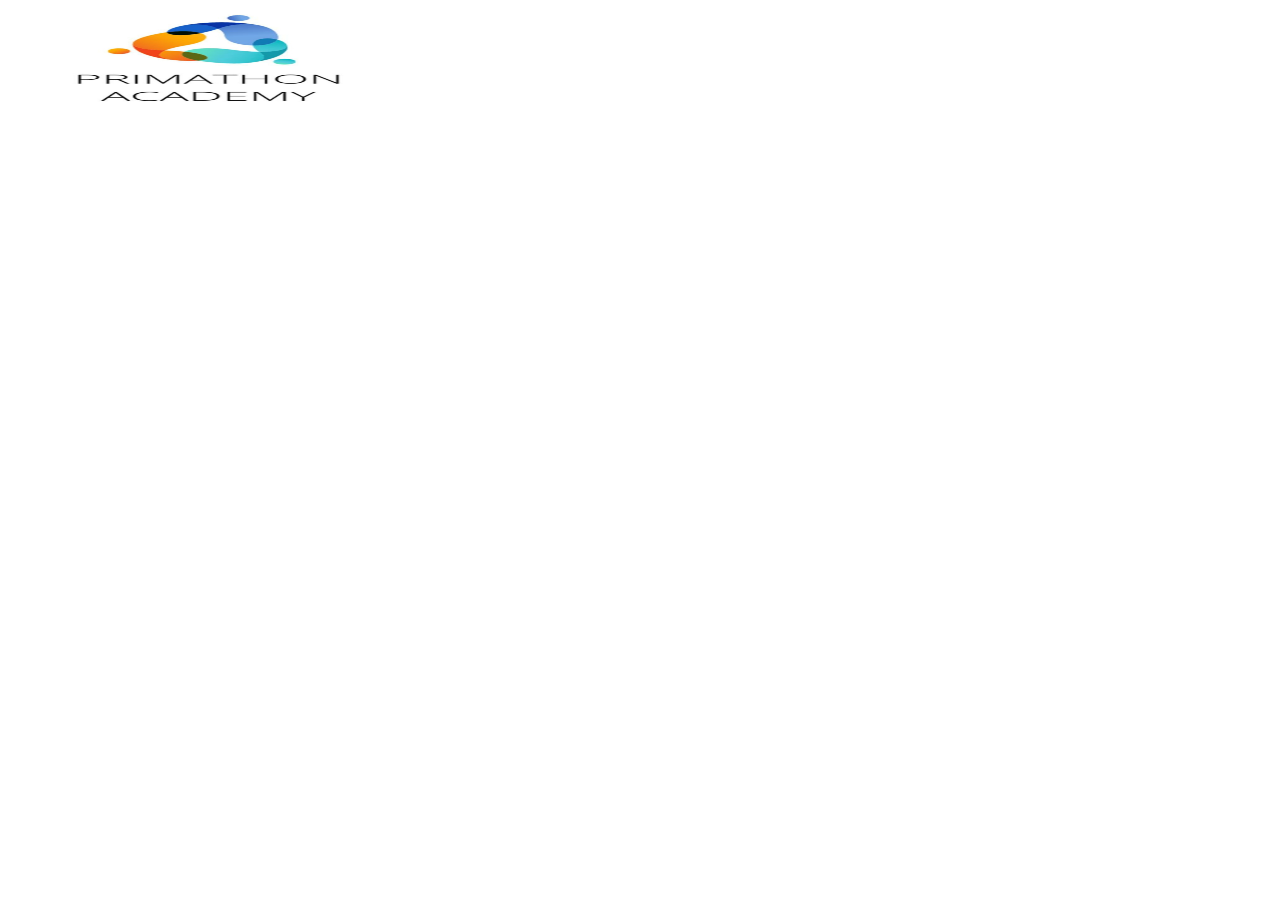
<file: animation-1/index.html>
<!DOCTYPE html>
<html>
 
<head>
    <style>
    #Main {
        width: 400px;
        height: 100px;
        position: relative;
        animation-name: Primathon;
        animation-duration: 5s;
        animation-timing-function: linear;
        animation-delay: 1s;
        animation-iteration-count: infinite;
        animation-direction: alternate;
    }
     
    @keyframes Primathon {
        0% {
            left: 0px;
            top: 0px;
        }
        25% {
            left: 200px;
            top: 200px;
        }
        50% {
            left: 200px;
            top: 0px;
        }
        75% {
            left: 0px;
            top: 200px;
        }
        100% {
            left: 0px;
            top: 0px;
        }
    }
    </style>
</head>
 
<body>
    <img id="Main" src=
"./WhatsApp Image 2022-06-14 at 1.26.00 PM.jpeg">
</body>
 
</html>
</file>
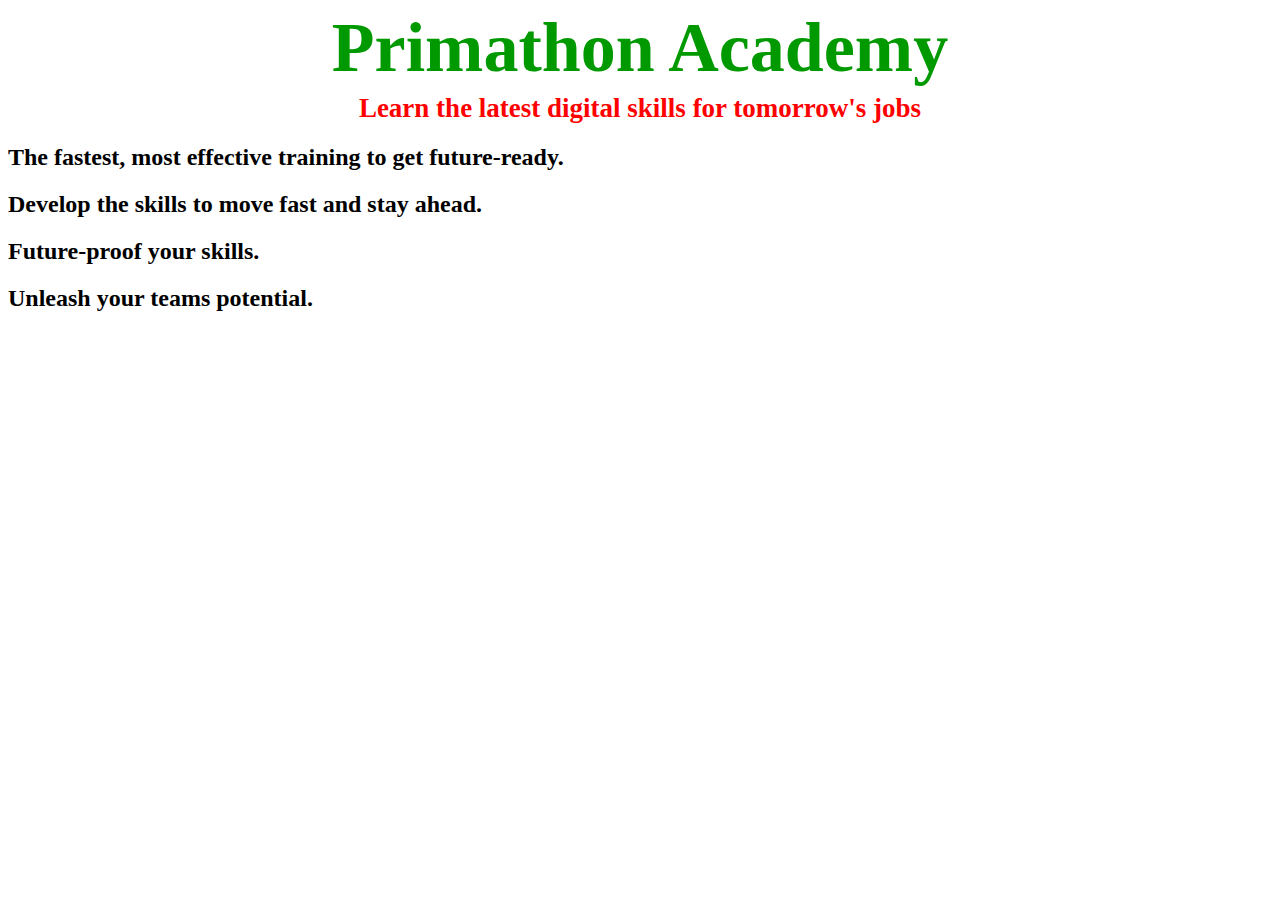
<file: animation-2/index.html>
<html>
 
<head>
    <style>
    .primathon {
        font-size: 70px;
        text-align: center;
        font-weight: bold;
        color: #090;
        padding-bottom: 5px;
        font-family: Times New Roman;
    }
     
    .primathon1 {
        font-size: 27px;
        font-weight: bold;
        text-align: center;
        color: red;
        font-family: Times New Roman;
    }
     
    h2 {
        width: 100%;
        animation-name: text;
        animation-duration: 5s;
        animation-iteration-count: infinite;
    }
     
    #one {
        animation-direction: normal;
    }
     
    #two {
        animation-direction: reverse;
    }
     
    #three {
        animation-direction: alternate;
    }
     
    #four {
        animation-direction: alternate-reverse;
    }
     
    @keyframes text {
        from {
            margin-left: 30%;
        }
        to {
            margin-left: 60%;
        }
    }
    </style>
</head>
 
<body>
    <div class="primathon">Primathon Academy</div>
    <div class="primathon1">Learn the latest digital skills for tomorrow's jobs</div>
    <h2 id="one">The fastest, most effective training to get future-ready.</h2>
    <h2 id="two">Develop the skills to move fast and stay ahead.</h2>
    <h2 id="three">Future-proof your skills.</h2>
    <h2 id="four">Unleash your teams potential.</h2>
</body>
 
</html>
</file>
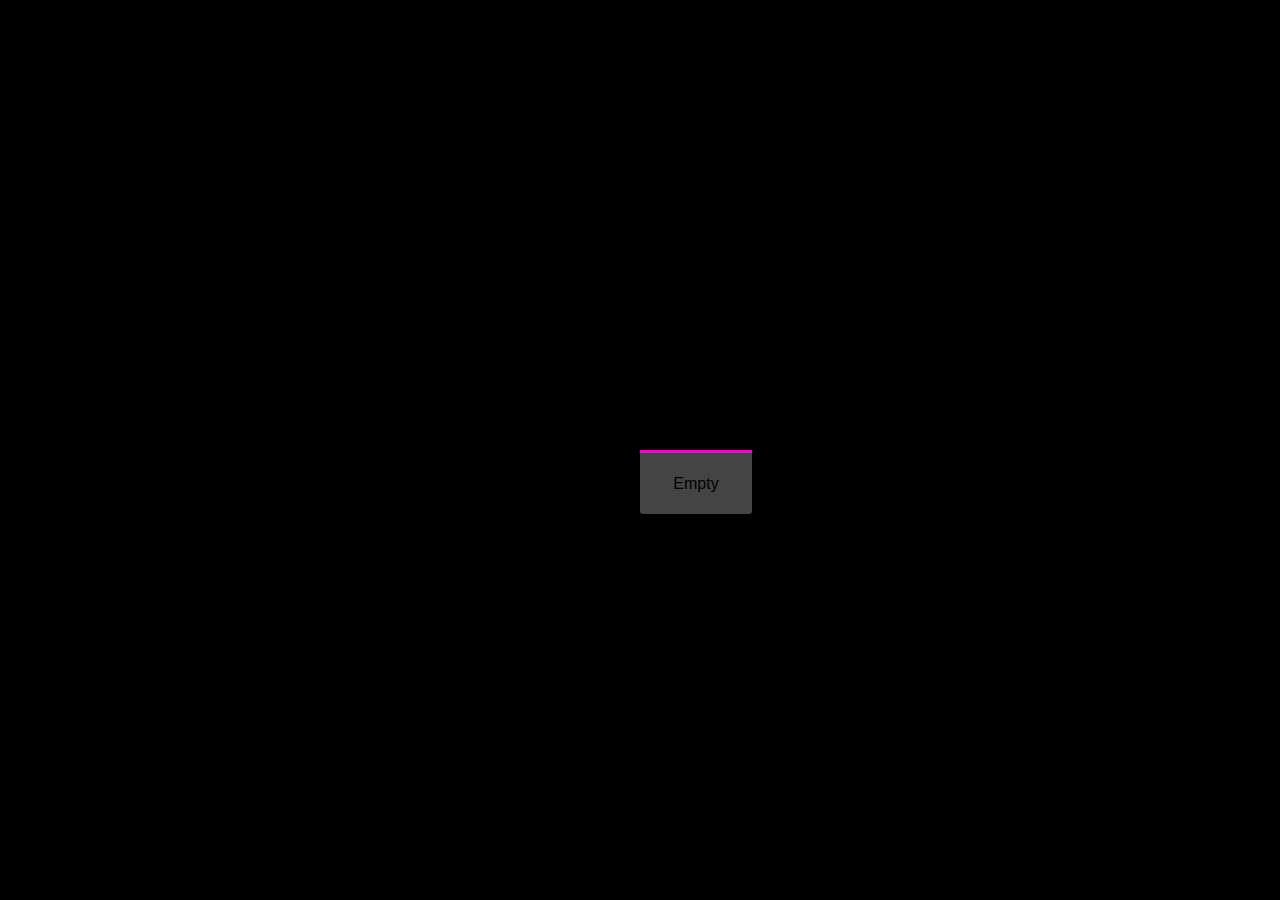
<file: animation-3/index.html>
<!DOCTYPE html>
<html lang="en">
<head>
    <meta charset="UTF-8">
    <meta http-equiv="X-UA-Compatible" content="IE=edge">
    <meta name="viewport" content="width=device-width, initial-scale=1.0">
    <title>Document</title>
    <link rel="stylesheet" href="./style.css">
</head>
<body>
    <button>Empty</button>
</body>
</html>
</file>
<file: animation-3/style.css>
button {
    animation: wiggle 2s linear infinite;
  }
  
  /* Keyframes */
  @keyframes wiggle {
    0%, 7% {
      transform: rotateZ(0);
    }
    15% {
      transform: rotateZ(-15deg);
    }
    20% {
      transform: rotateZ(10deg);
    }
    25% {
      transform: rotateZ(-10deg);
    }
    30% {
      transform: rotateZ(6deg);
    }
    35% {
      transform: rotateZ(-4deg);
    }
    40%, 100% {
      transform: rotateZ(0);
    }
  }
  
  body {
    background: #000;
  }
  
  button {
    position: absolute;
    left: calc(50%);
    top: calc(50% );
    
    height: 4em;
    width: 7em;
    
    background: #444;
    background: linear-gradient(top, #555, #333);
    border: none;
    border-top: 3px solid rgb(255, 0, 212);
    border-radius: 0 0 0.2em 0.2em;
    /* color: #fff; */
    font-family: Sans-serif;
    font-size: 1em;
    transform-origin: 50% 5em;
  }
</file>
